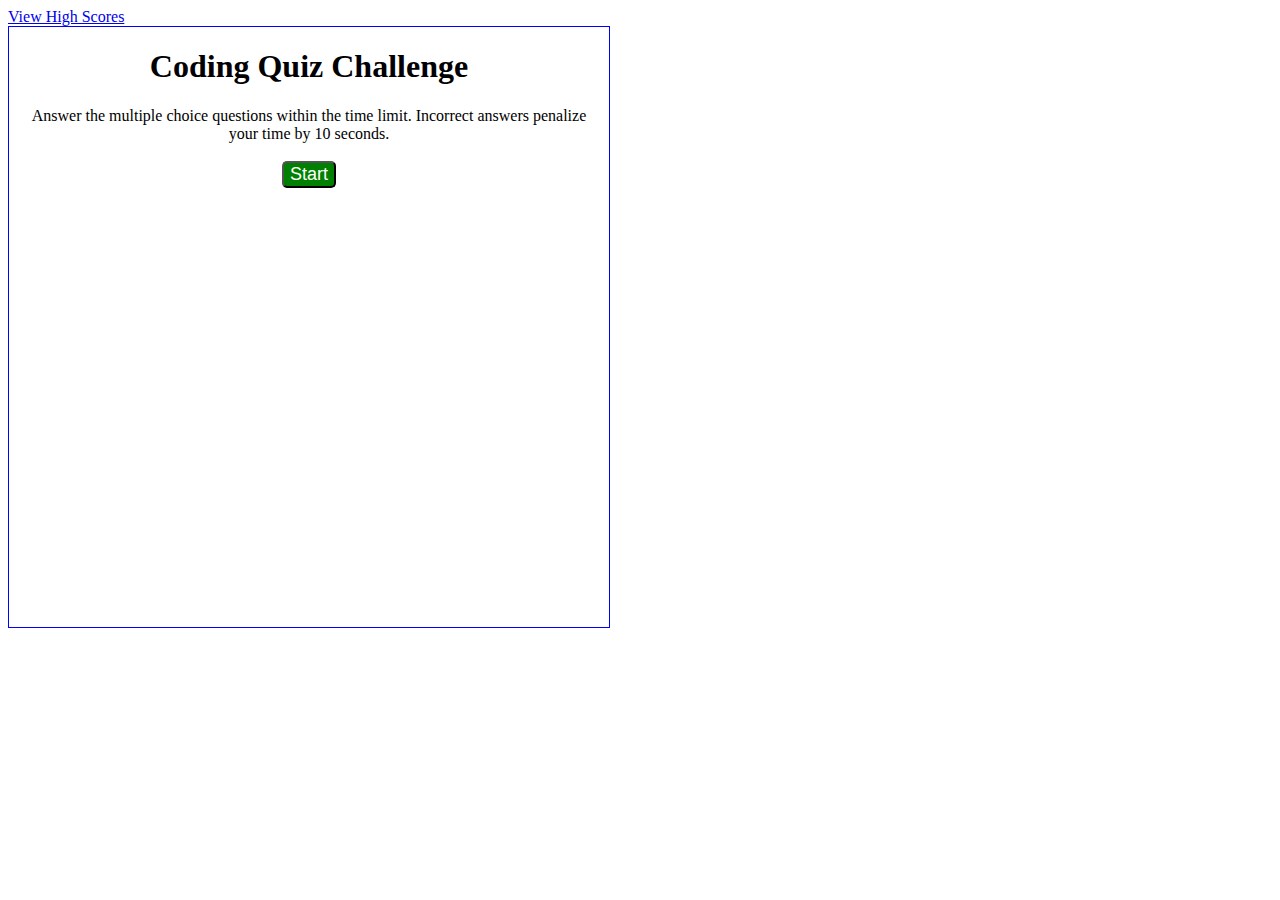
<file: index.html>
<!DOCTYPE html>
<html lang="en">
<head>
    <meta charset="UTF-8">
    <meta name="viewport" content="width=device-width, initial-scale=1.0">
    <meta http-equiv="X-UA-Compatible" content="ie=edge">
    <link rel="stylesheet" href="./assets/css/styles.css">
    <title>Code Quiz</title>
</head>
<body>
    <a href="./highscores.html">View High Scores</a>
    <div id="question-wrapper">
        <div id="current-time"></div>
        <div id="quiz-questions">
            <h1>Coding Quiz Challenge</h1>
            <p>
                Answer the multiple choice questions within the time limit. Incorrect answers penalize your time by 10 seconds.
            </p>
            <ul id="choices-list"></ul>
            <button id="start-time">Start</button>
        </div>
    </div>
    


    <script src="./assets/js/script.js"></script>
</body>
</html>
</file>
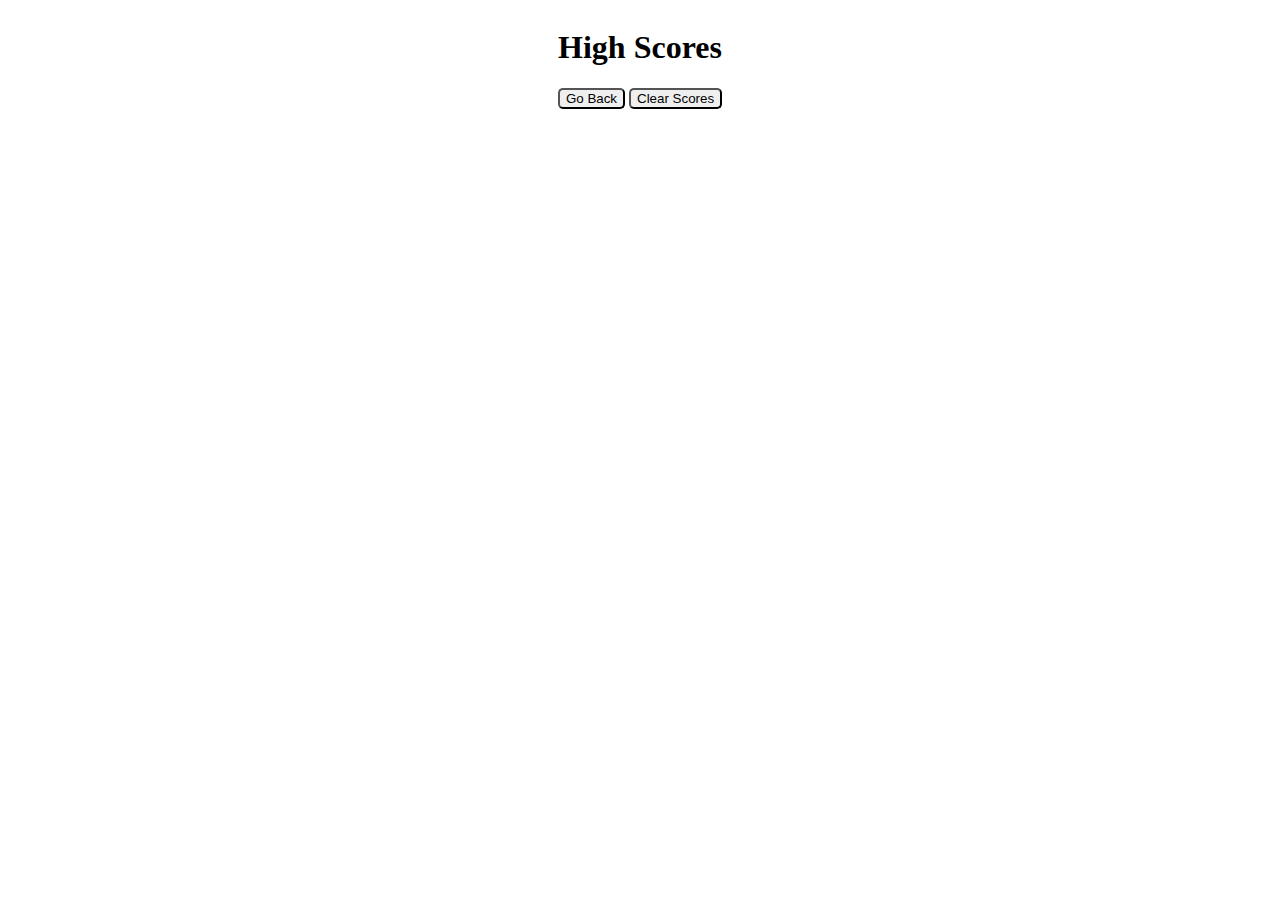
<file: highscores.html>
<!DOCTYPE html>
<html lang="en">
<head>
    <meta charset="UTF-8">
    <meta name="viewport" content="width=device-width, initial-scale=1.0">
    <meta http-equiv="X-UA-Compatible" content="ie=edge">
    <link rel="stylesheet" href="./assets/css/styles.css">
    <title>High Scores</title>
</head>
<body>
    <div>
        <div id="current-time"></div>
        <div id="quiz-questions">
            <h1>High Scores</h1>
            <ul id="high-score"></ul>
            <button id="back-button">Go Back</button>
            <button id="clear-button" value="reset">Clear Scores</button>
        </div>
    </div>
    <script src="./assets/js/HighScore.js"></script>
</body>
</html>
</file>
<file: assets/css/styles.css>
body {
    align-content: center;
}
#question-wrapper {
    position: absolute;
    width: 600px;
    height: 600px;
    border: 1px solid blue;



}

#current-time {
    float: right;
}

#start-time {
    background-color: green;
    font-size: 18px;
    color: white;
}

#quiz-questions {
    margin: 10px;
    text-align: center;
}

#choices-list {
    background-color: green;
    font-size: 18px;
    color: white;
}

#go-back {
    background-color: green;
    position: relative;
    padding: 15px;
    color: white;
    font-size: 20px;
    top: 25%;
    left: 50%;

}

.no-bullets {
    text-decoration: none;
    list-style-type: none;
}

button {
    border-radius: 5px;
}
h1 {
    text-align: center;
}

li {
    background-color: green;
    margin-top: 8px;
    padding: 5px 20px;
    width: 80%;
    font-size: 16px;
    color: white;
}

p {
    text-align: center;
}
</file>
